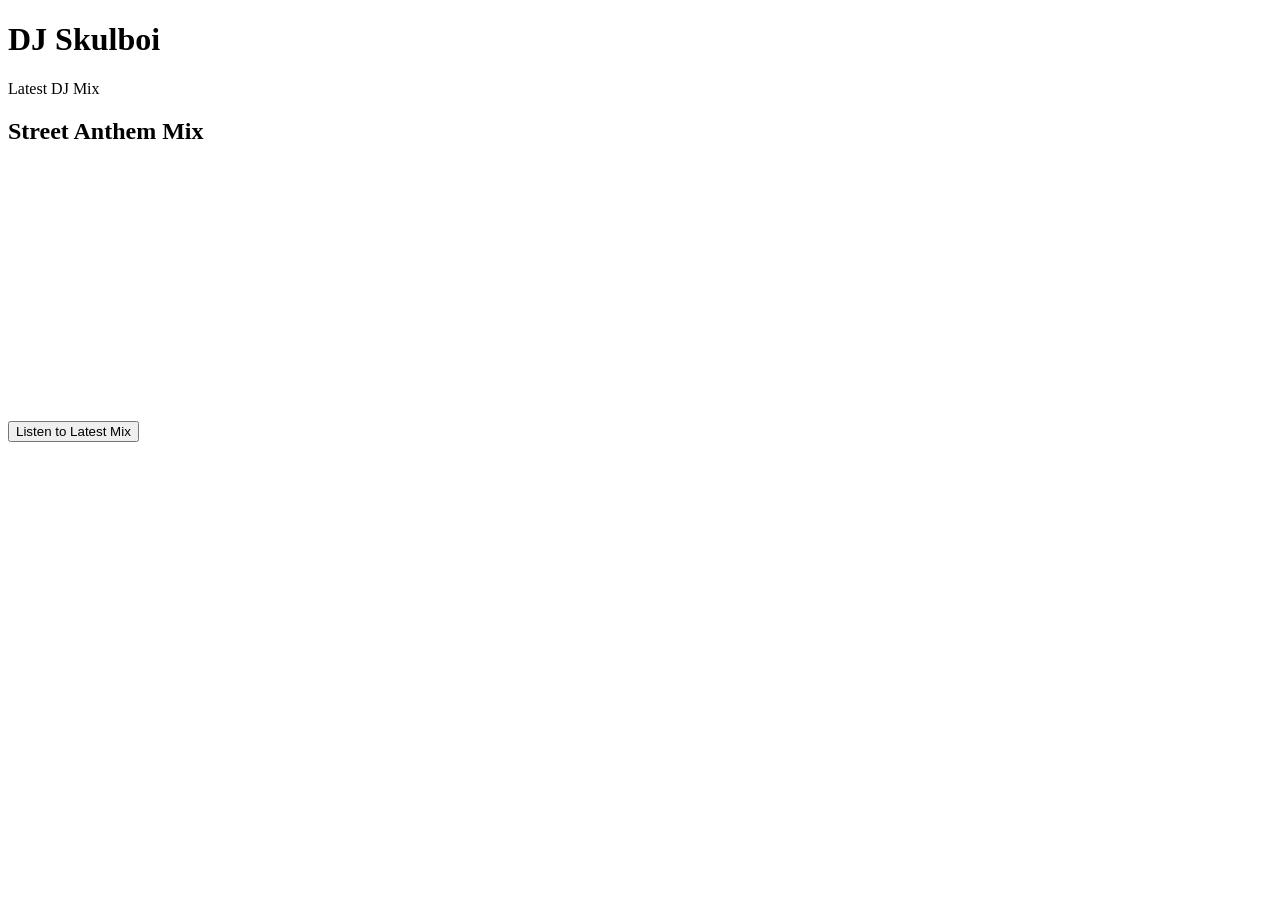
<file: dj-skulboi-latest-mix.html>
<!DOCTYPE html>
<html lang="en">
<head>
<meta charset="UTF-8">
<title>DJ Skulboi Latest Mix</title>
<link rel="stylesheet" href="style.css">
</head>

<body>

<header>
<h1>DJ Skulboi</h1>
<p>Latest DJ Mix</p>
</header>

<section>
<h2>Street Anthem Mix</h2>

<iframe 
src="https://audiomack.com/embed/deajay-skul_boi/song/street-anthem"
width="100%" 
height="252" 
frameborder="0">
</iframe>

</section>

</body>
</html>
<button onclick="location.href='latestmix.html'">
Listen to Latest Mix
</button>
</file>
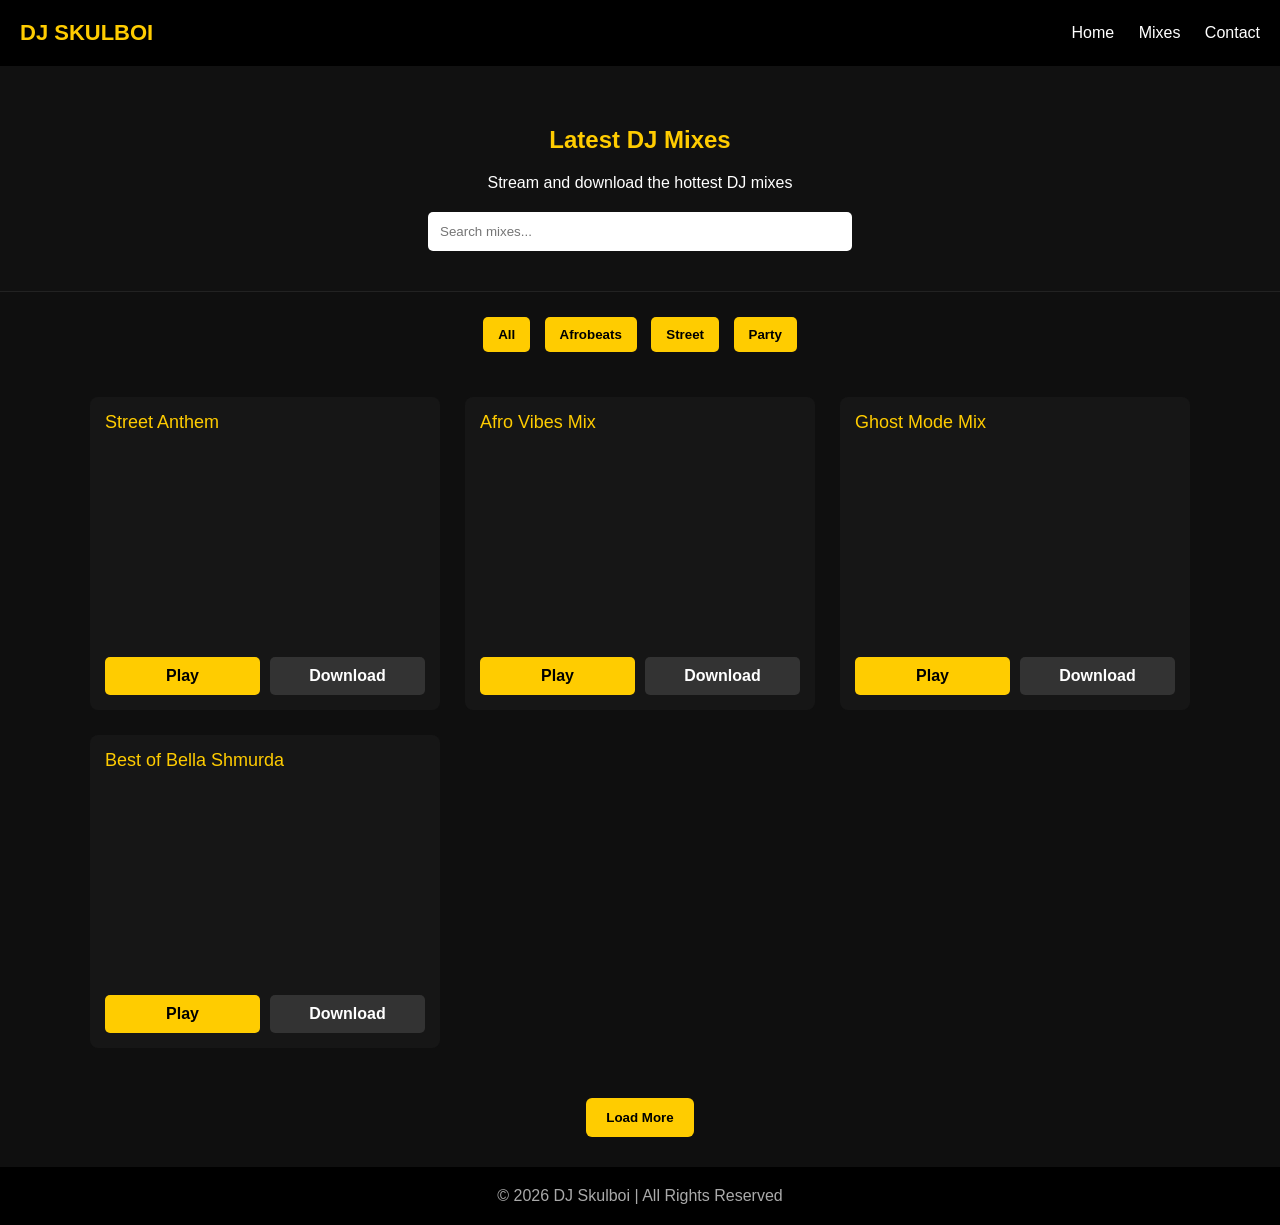
<file: mixes.html>
<!DOCTYPE html>
<html lang="en">
<head>

<meta charset="UTF-8">
<meta name="viewport" content="width=device-width, initial-scale=1.0">

<title>DJ Skulboi Mixes</title>

<style>

body{
margin:0;
font-family:Arial;
background:#0f0f0f;
color:white;
}

/* HEADER */

header{
background:black;
padding:20px;
display:flex;
justify-content:space-between;
align-items:center;
}

.logo{
font-size:22px;
font-weight:bold;
color:#ffcc00;
}

nav a{
color:white;
margin-left:20px;
text-decoration:none;
}

/* HERO */

.hero{
background:#111;
padding:40px;
text-align:center;
border-bottom:1px solid #222;
}

.hero h1{
color:#ffcc00;
}

.search{
margin-top:20px;
}

.search input{
padding:12px;
width:90%;
max-width:400px;
border-radius:5px;
border:none;
}

/* CATEGORY */

.categories{
text-align:center;
padding:20px;
}

.categories button{
background:#ffcc00;
border:none;
padding:10px 15px;
margin:5px;
border-radius:5px;
cursor:pointer;
font-weight:bold;
}

/* MIX GRID */

.container{
max-width:1100px;
margin:auto;
padding:20px;
display:grid;
grid-template-columns:repeat(auto-fit,minmax(300px,1fr));
gap:25px;
}

.mix-card{
background:#161616;
padding:15px;
border-radius:8px;
transition:0.3s;
}

.mix-card:hover{
transform:translateY(-5px);
}

.mix-title{
font-size:18px;
color:#ffcc00;
margin-bottom:10px;
}

iframe{
width:100%;
height:200px;
border:none;
border-radius:6px;
}

/* BUTTONS */

.buttons{
margin-top:10px;
display:flex;
gap:10px;
}

.btn{
flex:1;
text-align:center;
padding:10px;
border-radius:5px;
text-decoration:none;
font-weight:bold;
}

.play{
background:#ffcc00;
color:black;
}

.download{
background:#333;
color:white;
}

/* LOAD MORE */

.load{
text-align:center;
padding:30px;
}

.load button{
padding:12px 20px;
background:#ffcc00;
border:none;
border-radius:6px;
font-weight:bold;
cursor:pointer;
}

/* FOOTER */

footer{
background:black;
text-align:center;
padding:20px;
color:#aaa;
}

</style>

</head>

<body>

<header>

<div class="logo">DJ SKULBOI</div>

<nav>
<a href="index.html">Home</a>
<a href="mixes.html">Mixes</a>
<a href="#">Contact</a>
</nav>

</header>

<section class="hero">

<h1>Latest DJ Mixes</h1>

<p>Stream and download the hottest DJ mixes</p>

<div class="search">
<input type="text" id="search" placeholder="Search mixes..." onkeyup="searchMix()">
</div>

</section>

<div class="categories">

<button onclick="filterMix('all')">All</button>
<button onclick="filterMix('afro')">Afrobeats</button>
<button onclick="filterMix('street')">Street</button>
<button onclick="filterMix('party')">Party</button>

</div>

<div class="container" id="mixContainer"></div>

<div class="load">
<button onclick="loadMore()">Load More</button>
</div>

<footer>

© 2026 DJ Skulboi | All Rights Reserved

</footer>

<script>

const mixes=[

{
title:"Street Anthem",
category:"street",
embed:"https://audiomack.com/embed/deajay-skul_boi/song/street-anthem",
link:"https://audiomack.com/deajay-skul_boi/song/street-anthem"
},

{
title:"Afro Vibes Mix",
category:"afro",
embed:"https://audiomack.com/embed/deajay-skul_boi/song/afro-mix",
link:"https://audiomack.com/deajay-skul_boi/song/afro-mix"
},

{
title:"Ghost Mode Mix",
category:"party",
embed:"https://audiomack.com/embed/deajay-skul_boi/song/ghost-mode-dj-kulboi2023-8-18-07-34-59-am",
link:"https://audiomack.com/deajay-skul_boi/song/ghost-mode-dj-kulboi2023-8-18-07-34-59-am"
},

{
title:"Best of Bella Shmurda",
category:"afro",
embed:"https://audiomack.com/embed/deajay-skul_boi/song/16840187",
link:"https://audiomack.com/deajay-skul_boi/song/16840187"
}

];

let visible=4;
let currentList=mixes;

const container=document.getElementById("mixContainer");

function showMix(list){

container.innerHTML="";

list.slice(0,visible).forEach(mix=>{

const div=document.createElement("div");

div.className="mix-card";

div.innerHTML=`

<div class="mix-title">${mix.title}</div>

<iframe src="${mix.embed}"></iframe>

<div class="buttons">

<a class="btn play" href="${mix.link}" target="_blank">
Play
</a>

<a class="btn download" href="${mix.link}" target="_blank">
Download
</a>

</div>

`;

container.appendChild(div);

});

}

function loadMore(){

visible+=4;

showMix(currentList);

}

function searchMix(){

let input=document.getElementById("search").value.toLowerCase();

currentList=mixes.filter(m=>m.title.toLowerCase().includes(input));

visible=4;

showMix(currentList);

}

function filterMix(cat){

if(cat==="all"){

currentList=mixes;

}

else{

currentList=mixes.filter(m=>m.category===cat);

}

visible=4;

showMix(currentList);

}

showMix(mixes);

</script>

</body>

</html>
</file>
<file: style.css>
bodyhtml{
    scroll-behavior: smooth;
}
    margin:0;
    font-family:Arial;
    background:black;
    color:white;
    text-align:center;
}

header{
    background:linear-gradient(45deg, gold, purple);
    padding:20px;
    font-size:24px;
    position: sticky;
    top: 0;
    z-index: 1000;
header{
    box-shadow: 0 5px 15px rgba(0,0,0,0.6);
}


.hero{
    padding:80px;
    background:url("https://picsum.photos/1000/600") center/cover;
}

button{
    padding:15px 30px;
    background:gold;
    border:none;
    font-size:18px;
    cursor:pointer;
}

.gallery img{
    width:30%;
    margin:10px;
    border-radius:10px;
}

footer{
    padding:20px;
    background:#111;
.profile{
    width:180px;
    border-radius:50%;
    border:5px solid gold;
    margin-bottom:20px;
.profile{
    width:180px;
    border-radius:50%;
    border:5px solid gold;
    margin-bottom:20px;
    box-shadow: 0 0 20px gold, 0 0 40px purple, 0 0 60px pink;
    transition: 0.5s;
}

.profile:hover{
    box-shadow: 0 0 40px gold, 0 0 80px purple, 0 0 100px pink;
@keyframes pulseGlow {
    0% { box-shadow: 0 0 10px gold, 0 0 20px purple; }
    50% { box-shadow: 0 0 30px gold, 0 0 60px purple; }
    100% { box-shadow: 0 0 10px gold, 0 0 20px purple; }
}

.profile{
    animation: pulseGlow 3s infinite;
}

.hero{
    padding:60px;
    background:linear-gradient(black, purple);
.about{
    padding:80px 20px;
    background:#111;
}

.about h2{
    font-size:28px;
    color:gold;
}

.about p{
    max-width:600px;
    margin:20px auto
    line-height:1.6;
body{
    margin:0;
    font-family:Arial;
    color:white;
    text-align:center;
    background: linear-gradient(45deg, black, purple, black);
background: linear-gradient(45deg, black, purple, blue, red, black)
section{
    backdrop-filter: blur(3px);
.music{
    padding:60px 20px;
    background:#000;
}

.music h2{
    color:gold;
    margin-bottom:20px;
}

audio{
    width:80%;
    max-width:400px;
a button{
    background: gold;
    color: black;
    border: 2px solid purple;
    padding: 12px 25px;
    margin: 10px;
    font-weight: bold;
    font-size: 16px;
    border-radius: 8px;
    cursor: pointer;
    box-shadow: 0 0 10px gold, 0 0 20px purple;
    transition: 0.3s;
    animation: pulseButton 2s infinite;
}

a button:hover{
    box-shadow: 0 0 20px gold, 0 0 40px purple, 0 0 60px pink;
}

@keyframes pulseButton{
    0% { box-shadow: 0 0 5px gold, 0 0 10px purple; }
    50% { box-shadow: 0 0 15px gold, 0 0 30px purple; }
    100% { box-shadow: 0 0 5px gold, 0 0 10px purple; }
a button{
    background: gold;
    color: black;
    border: 2px solid purple;
    padding: 12px 25px;
    margin: 10px;
    font-weight: bold;
    font-size: 16px;
    border-radius: 8px;
    cursor: pointer;
    box-shadow: 0 0 10px gold, 0 0 20px purple;
    transition: 0.3s;
    animation: pulseButton 2s infinite;
}

a button:hover{
    box-shadow: 0 0 20px gold, 0 0 40px purple, 0 0 60px pink;
}

@keyframes pulseButton{
    0% { box-shadow: 0 0 5px gold, 0 0 10px purple; }
    50% { box-shadow: 0 0 15px gold, 0 0 30px purple; }
    100% { box-shadow: 0 0 5px gold, 0 0 10px purple; }
}
.mixes{
    padding:50px 20px;
    background:#000;
    text-align:center;
}

.mixes h2{
    color:gold;
    margin-bottom:30px;
}

.mix-container{
    max-width:600px;
    margin:auto;
}

.mix-container iframe{
    margin-bottom:20px;
    border-radius:12px;
    box-shadow:0 0 20px purple;
}
.socials{
    text-align:center;
    padding:40px;
    background:black;
}

.socials h2{
    color:gold;
    margin-bottom:20px;
}

.socials a{
    display:inline-block;
    margin:10px;
    padding:12px 25px;
    background:gold;
    color:black;
    text-decoration:none;
    border-radius:8px;
    font-weight:bold;
}
.logo {
  height:50px; /* adjust as needed */
  margin-right:15px;
  vertical-align:middle;
.logo {
  height:40px;       /* adjust smaller if needed */
  margin-right:10px;
  vertical-align:middle;
.hero {
  text-align: center;
  padding: 60px 20px;
  background: #111; /* dark background */
  color: #fff;
}

.hero .hero-logo {
  width: 120px;
  margin-bottom: 20px;
  display: block;
  margin-left: auto;
  margin-right: auto;
}

.hero .profile {
  width: 200px;
  border-radius: 50%;
  margin-top: 20px;
  display: block;
  margin-left: auto;
  margin-right: auto;
#booking{
padding:60px 20px;
text-align:center;
background:#111;
}

.booking-form{
max-width:500px;
margin:auto;
display:flex;
flex-direction:column;
gap:15px;
}

.booking-form input,
.booking-form select,
.booking-form textarea{
padding:12px;
border:none;
border-radius:6px;
background:#222;
color:white;
}

.booking-form textarea{
height:100px;
}

.booking-form button{
padding:14px;
border:none;
background:#ff00ff;
color:white;
font-weight:bold;
cursor:pointer;
border-radius:6px;
box-shadow:0 0 10px #ff00ff;
}

.booking-form button:hover{
background:#ff33ff;
#visitors{
padding:40px;
text-align:center;
background:#0a0a0a;
}

#visitors span{
font-size:28px;
color:#ff00ff;
font-weight:bold;
text-shadow:0 0 10px #ff00ff;
.mix-container{
  display: grid;
  grid-template-columns: 1fr;
  gap: 20px;
  max-width: 700px;
  margin: auto;
#mixes{
padding:60px 20px;
text-align:center;
background:#0a0a0a;
}

.mix-container{
max-width:700px;
margin:auto;
display:grid;
gap:25px;
}
</file>
